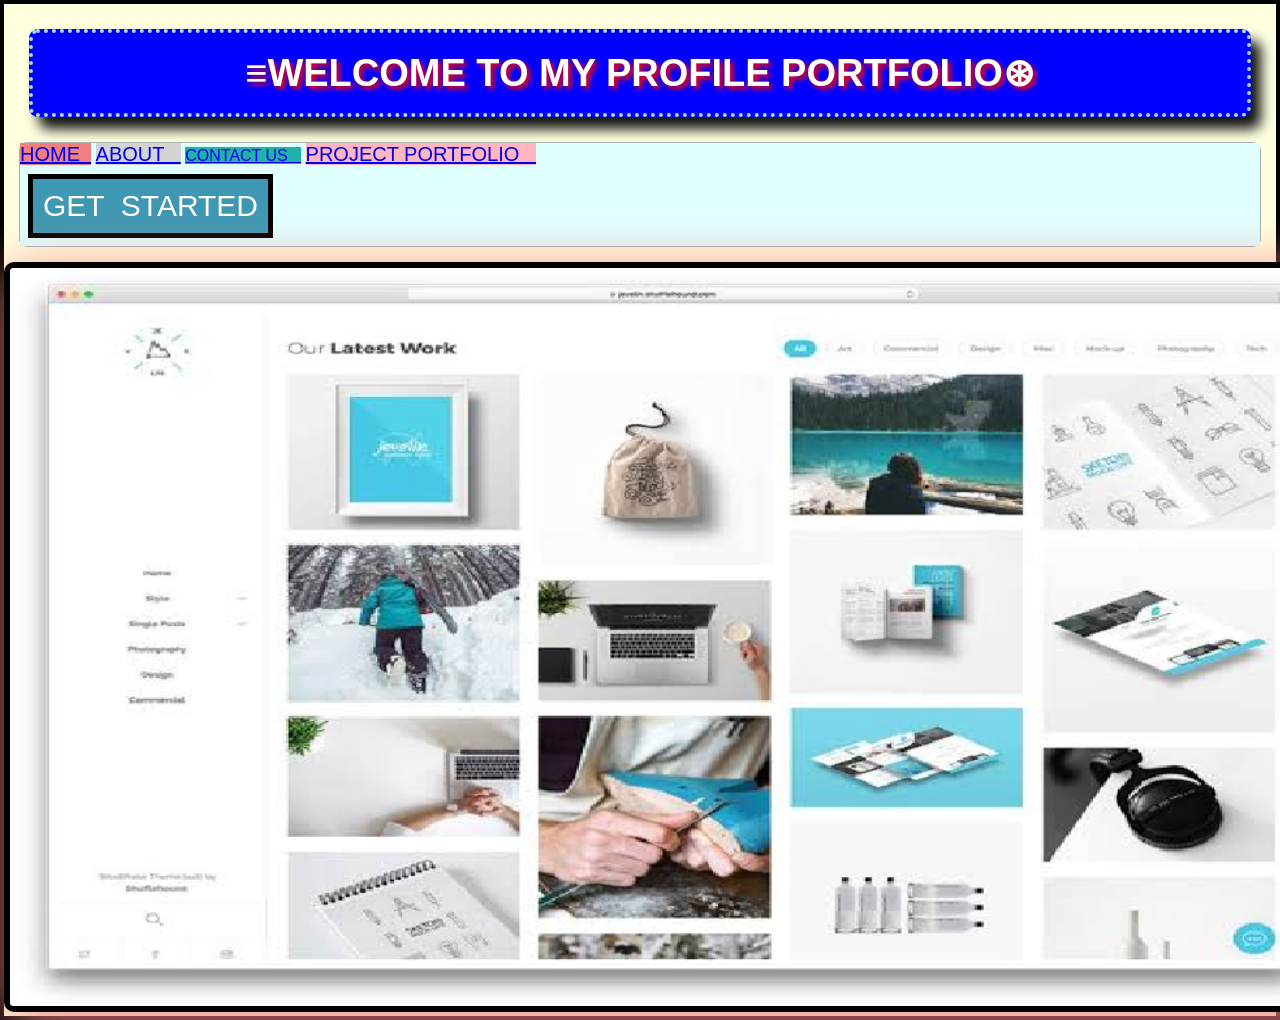
<file: index.html>
<!DOCTYPE html>
<html lang="en">
<head>
    <meta charset="UTF-8">
    <meta name="viewport" content="width=device-width, initial-scale=1.0">
    <title>PROJECT PORTFILIO</title>
<link rel="stylesheet" href="css/style.css">

</head>
<body>
<header class="hry">

<h1 class="now">&Congruent;WELCOME TO MY PROFILE PORTFOLIO&oast;</h1>

<section id="red-box">
<nav class="navi">
<a href="index.html" id="ind">HOME&nbsp;&nbsp;</a>
<A href="about.html" id="ab">ABOUT&nbsp;&nbsp;&nbsp;</A>
<A href="contact us.html" id="contact">CONTACT US&nbsp;&nbsp;&nbsp;</A>
<A href="project.html" id="project">PROJECT PORTFOLIO&nbsp;&nbsp;&nbsp;</A>

&nbsp;&nbsp;&nbsp;&nbsp;&nbsp;&nbsp;&nbsp;&nbsp;&nbsp;&nbsp;&nbsp;&nbsp;&nbsp;&nbsp;&nbsp;
&nbsp;&nbsp;&nbsp;&nbsp;&nbsp;&nbsp;&nbsp;&nbsp;&nbsp;&nbsp;&nbsp;&nbsp;&nbsp;&nbsp;&nbsp;
&nbsp;&nbsp;&nbsp;&nbsp;&nbsp;&nbsp;&nbsp;&nbsp;&nbsp;&nbsp;&nbsp;&nbsp;&nbsp;&nbsp;&nbsp;
&nbsp;&nbsp;&nbsp;&nbsp;&nbsp;&nbsp;&nbsp;&nbsp;&nbsp;&nbsp;&nbsp;&nbsp;&nbsp;&nbsp;&nbsp;
&nbsp;&nbsp;&nbsp;&nbsp;&nbsp;&nbsp;&nbsp;&nbsp;&nbsp;&nbsp;&nbsp;&nbsp;&nbsp;&nbsp;&nbsp;
&nbsp;&nbsp;&nbsp;&nbsp;&nbsp;&nbsp;&nbsp;&nbsp;&nbsp;&nbsp;&nbsp;&nbsp;&nbsp;&nbsp;&nbsp;
&nbsp;&nbsp;&nbsp;&nbsp;&nbsp;&nbsp;&nbsp;&nbsp;&nbsp;&nbsp;&nbsp;&nbsp;&nbsp;&nbsp;&nbsp;
&nbsp;&nbsp;&nbsp;&nbsp;&nbsp;&nbsp;



<input type="button" class="but" value="GET  STARTED">


</nav>
</section>

<img src="css/PORTFOLIO.png" class="img">











</header>



    
</body>
</html>
</file>
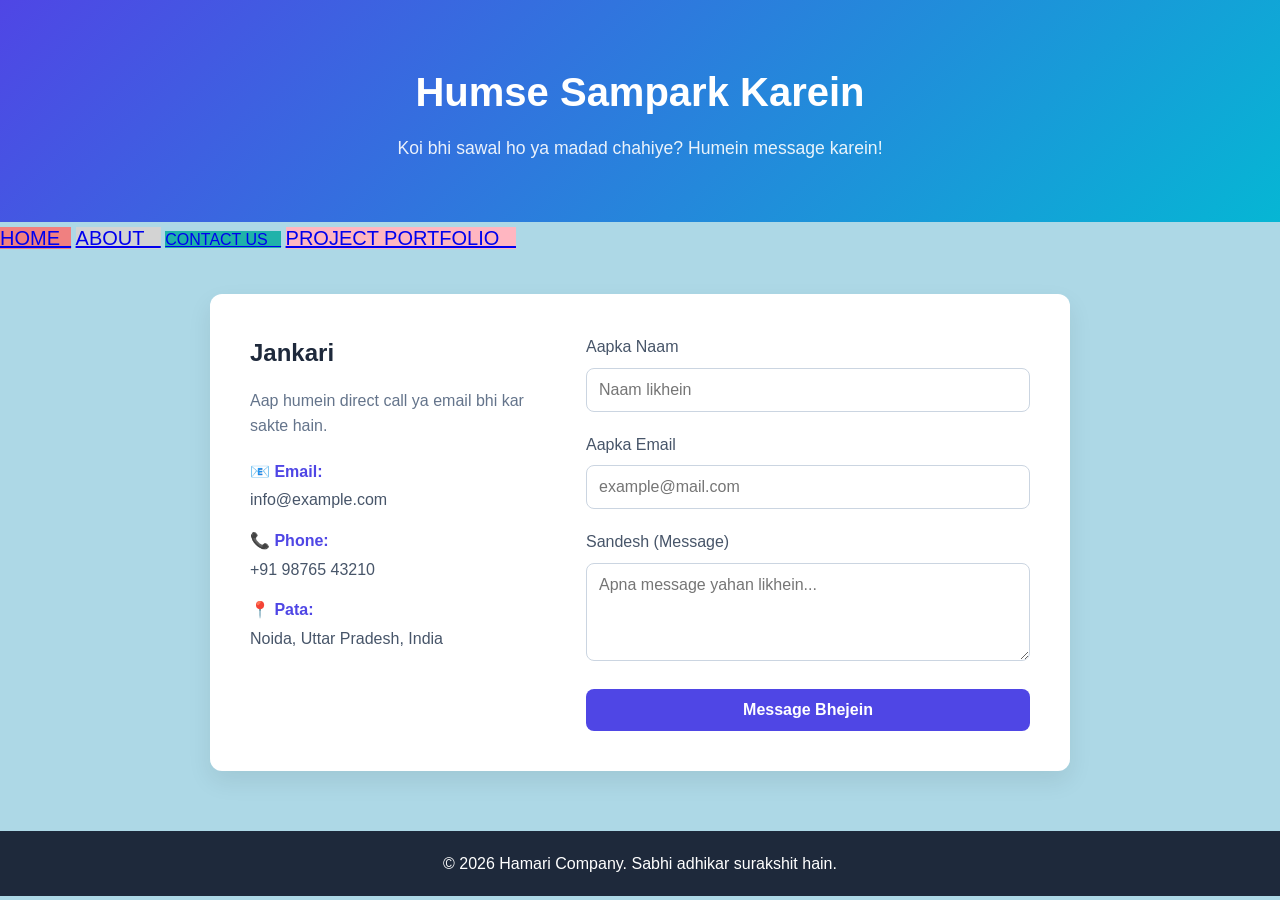
<file: contact us.html>
<!DOCTYPE html>
<html lang="hi">
<head>
    <meta charset="UTF-8">
    <meta name="viewport" content="width=device-width, initial-scale=1.0">
    <title>Contact Us - Humse Sampark Karein</title>
    <style>
        * {
            margin: 0;
            padding: 0;
            box-sizing: border-box;
            font-family: 'Segoe UI', Tahoma, Geneva, Verdana, sans-serif;
        }

        body {
            background-color: lightseagreen;
            color: #333;
            line-height: 1.6;
            background-color: lightblue;
        }

        /* Hero Banner */
        .hero {
            background: linear-gradient(135deg, #4f46e5, #06b6d4);
            color: white;
            text-align: center;
            padding: 60px 20px;
        }

         #ind {
    background-color: lightcoral;
    font-size: 20px;
}




#ab {
    background-color: lightgray;
    font-size: 20px;
}



#project{
    background-color: lightpink;
    font-size: 20px;
}



#contact{
    background-color: lightseagreen;
    
}

        .hero h1 {
            font-size: 2.5rem;
            margin-bottom: 10px;
        }

        .hero p {
            font-size: 1.1rem;
            opacity: 0.9;
        }

        /* Container */
        .container {
            max-width: 900px;
            margin: 40px auto;
            padding: 0 20px;
        }

        /* Contact Layout */
        .contact-box {
            background: white;
            padding: 40px;
            border-radius: 12px;
            box-shadow: 0 10px 25px rgba(0, 0, 0, 0.08);
            display: flex;
            gap: 40px;
            flex-wrap: wrap;
        }

        /* Info Side */
        .contact-info {
            flex: 1;
            min-width: 250px;
        }

        .contact-info h2 {
            color: #1e293b;
            margin-bottom: 15px;
            font-size: 1.5rem;
        }

        .contact-info p {
            color: #64748b;
            margin-bottom: 20px;
        }

        .info-item {
            margin-bottom: 15px;
            color: #475569;
        }

        .info-item strong {
            color: #4f46e5;
            display: block;
            margin-bottom: 3px;
        }

        /* Form Side */
        .contact-form {
            flex: 1.5;
            min-width: 280px;
        }

        .form-group {
            margin-bottom: 20px;
        }

        .form-group label {
            display: block;
            margin-bottom: 8px;
            color: #475569;
            font-weight: 500;
        }

        .form-group input,
        .form-group textarea {
            width: 100%;
            padding: 12px;
            border: 1px solid #cbd5e1;
            border-radius: 8px;
            font-size: 1rem;
            outline: none;
            transition: border-color 0.3s ease;
        }

        .form-group input:focus,
        .form-group textarea:focus {
            border-color: #4f46e5;
        }

        .btn-submit {
            background: #4f46e5;
            color: white;
            border: none;
            padding: 12px 25px;
            border-radius: 8px;
            font-size: 1rem;
            cursor: pointer;
            width: 100%;
            font-weight: 600;
            transition: background 0.3s ease;
        }

        .btn-submit:hover {
            background: #4338ca;
        }

        /* Footer */
        footer {
            text-align: center;
            padding: 20px;
            background: #1e293b;
            color: white;
            margin-top: 60px;
        }
    </style>
</head>
<body>

    <!-- Hero Section -->
    <section class="hero">
        <h1>Humse Sampark Karein</h1>
        <p>Koi bhi sawal ho ya madad chahiye? Humein message karein!</p>
    </section>

<section id="red-box">
<nav class="navi">
<a href="index.html" id="ind">HOME&nbsp;&nbsp;</a>
<A href="about.html" id="ab">ABOUT&nbsp;&nbsp;&nbsp;</A>
<A href="contact us.html" id="contact">CONTACT US&nbsp;&nbsp;&nbsp;</A>
<A href="project.html" id="project">PROJECT PORTFOLIO&nbsp;&nbsp;&nbsp;</A>


</nav>
</section>    


    <!-- Main Content -->
    <div class="container">
        <div class="contact-box">
            
            <!-- Direct Info -->
            <div class="contact-info">
                <h2>Jankari</h2>
                <p>Aap humein direct call ya email bhi kar sakte hain.</p>

                <div class="info-item">
                    <strong>📧 Email:</strong>
                    info@example.com
                </div>

                <div class="info-item">
                    <strong>📞 Phone:</strong>
                    +91 98765 43210
                </div>

                <div class="info-item">
                    <strong>📍 Pata:</strong>
                    Noida, Uttar Pradesh, India
                </div>
            </div>

            <!-- Form -->
            <form class="contact-form" action="#" method="POST">
                <div class="form-group">
                    <label for="name">Aapka Naam</label>
                    <input type="text" id="name" name="name" placeholder="Naam likhein" required>
                </div>

                <div class="form-group">
                    <label for="email">Aapka Email</label>
                    <input type="email" id="email" name="email" placeholder="example@mail.com" required>
                </div>

                <div class="form-group">
                    <label for="message">Sandesh (Message)</label>
                    <textarea id="message" name="message" rows="4" placeholder="Apna message yahan likhein..." required></textarea>
                </div>

                <button type="submit" class="btn-submit">Message Bhejein</button>
            </form>

        </div>
    </div>

    <!-- Footer -->
    <footer>
        <p>&copy; 2026 Hamari Company. Sabhi adhikar surakshit hain.</p>
    </footer>

</body>
</html>
</file>
<file: css/style.css>
*{
    padding: 0;
    margin: 0;
    box-sizing: border-box;
}


body{
    
    border: 4px solid black;
    background-color: lightyellow;
}



.navi {
    color: blue;
    background-color: lightcyan;
    font-family: Arial, Helvetica, sans-serif;

}


.but{
    background-color: rgb(63, 152, 179);
    color: white;
    border: 5px solid black;
    font-size: 30px;
    margin: 8px;
    padding: 10px;
}




.now{
    margin: 25px;
    padding: 18px;
    color:white ;
    font-family: Arial, Helvetica, sans-serif;
    text-align: center;
    background-color: blue;
    font-size: 38px;
    border-radius: 9px;
    border: 4px dotted lightblue;
    text-shadow: 3px 3px  5px  red;
    box-shadow: 10px 12px 13px rgb(17, 17, 17);

}


#red-box{
    color: chartreuse;
    margin: 15px;
    background-color: blueviolet;
    border: 1px solid rgb(167, 180, 177);
    border-radius: 8px;
}




#ind {
    background-color: lightcoral;
    font-size: 20px;
}




#ab {
    background-color: lightgray;
    font-size: 20px;
}



#project{
    background-color: lightpink;
    font-size: 20px;
}



#contact{
    background-color: lightseagreen;
    
}


img{
    border-radius: 10px;
    border: 6px solid black;
    height: 750px;
    box-shadow: 5px 10px 55px lightcoral;
}
</file>
